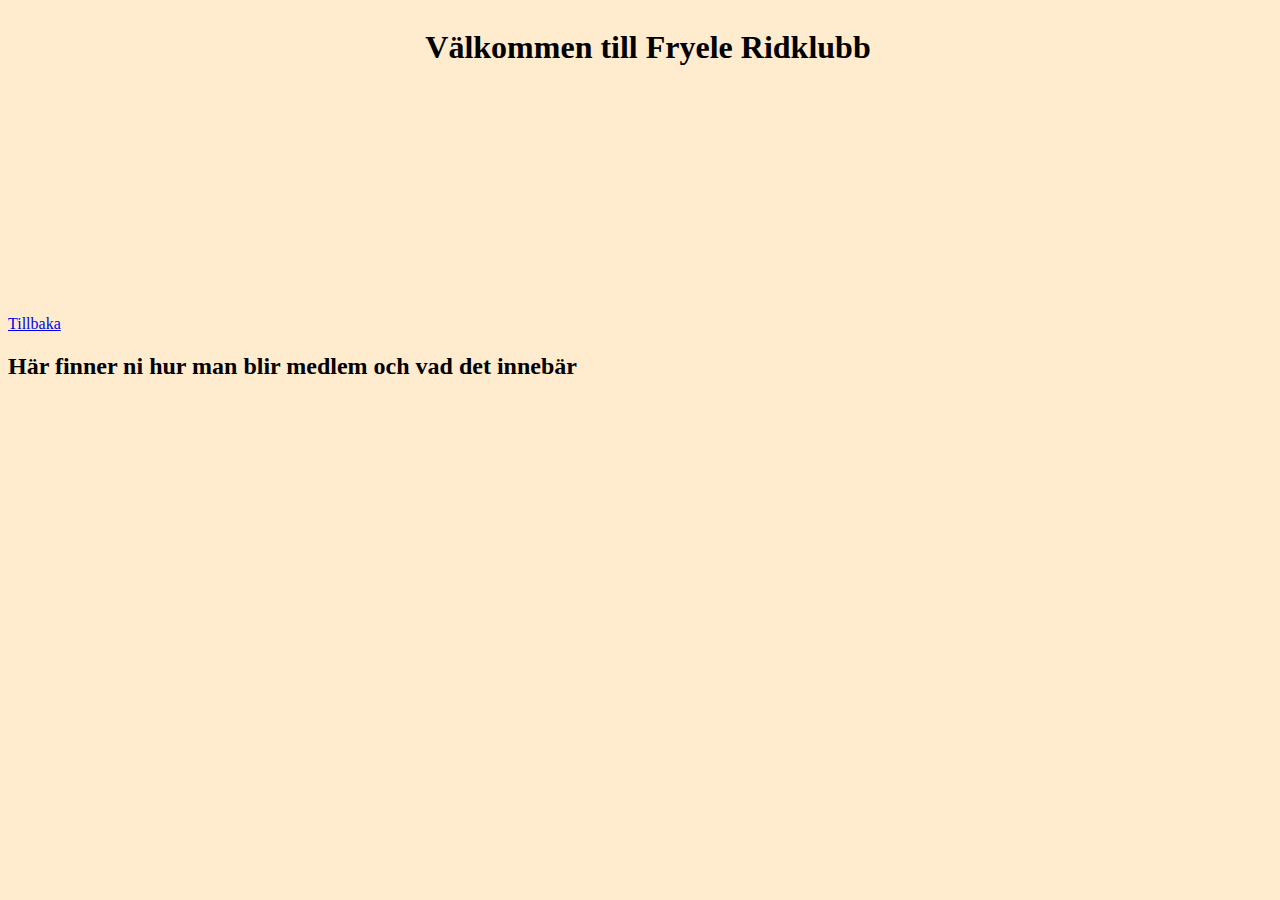
<file: att-bli-medlem.html>
<!DOCTYPE html>
<html lang="en">
<head>
    <meta charset="UTF-8">
    <meta http-equiv="X-UA-Compatible" content="IE=edge">
    <meta name="viewport" content="width=device-width, initial-scale=1.0">
    <title>Document</title>
    <link rel="stylesheet" href="style.css">
</head>
<body>
    <header class="huvud">
        <h1>Välkommen till Fryele Ridklubb</h1>
    </header>
    <nav class="meny">
        <li><a href="index.html">Tillbaka</a></li>

        <article>
            <h2 id="bli-medlem">Här finner ni hur man blir medlem och vad det innebär</h2>
        </article>
</body>
</html>
</file>
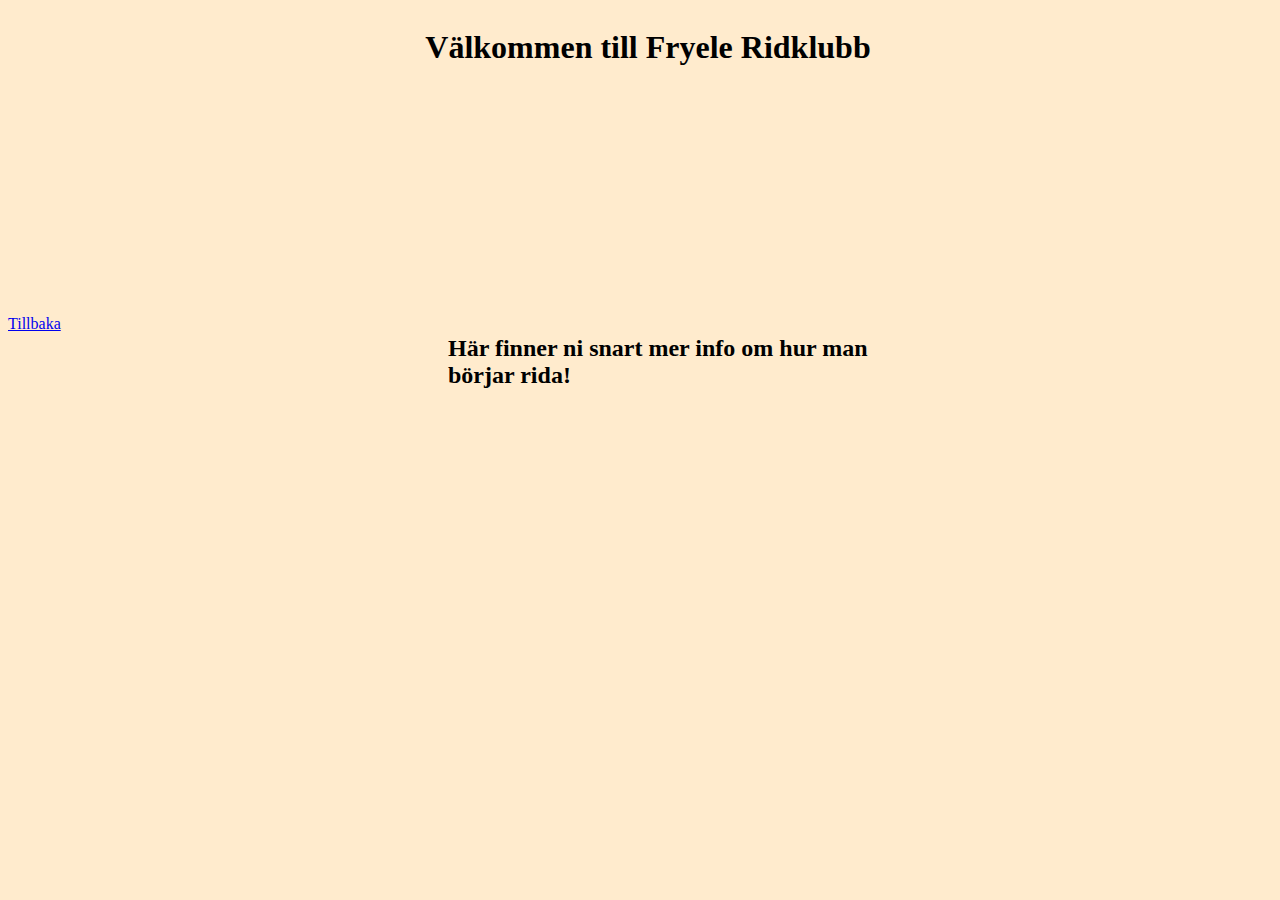
<file: börja-rida.html>
<!DOCTYPE html>
<html lang="en">
<head>
    <meta charset="UTF-8">
    <meta http-equiv="X-UA-Compatible" content="IE=edge">
    <meta name="viewport" content="width=device-width, initial-scale=1.0">
    <title>Document</title>
    <link rel="stylesheet" href="style.css">
</head>
<body>
    <header class="huvud">
        <h1>Välkommen till Fryele Ridklubb</h1>
    </header>
    <nav class="meny">
        <li><a href="index.html">Tillbaka</a></li>
    </nav>
    <article>
        <h2 class="info">Här finner ni snart mer info om hur man börjar rida!</h2>
    </article>

</body>
</html>
</file>
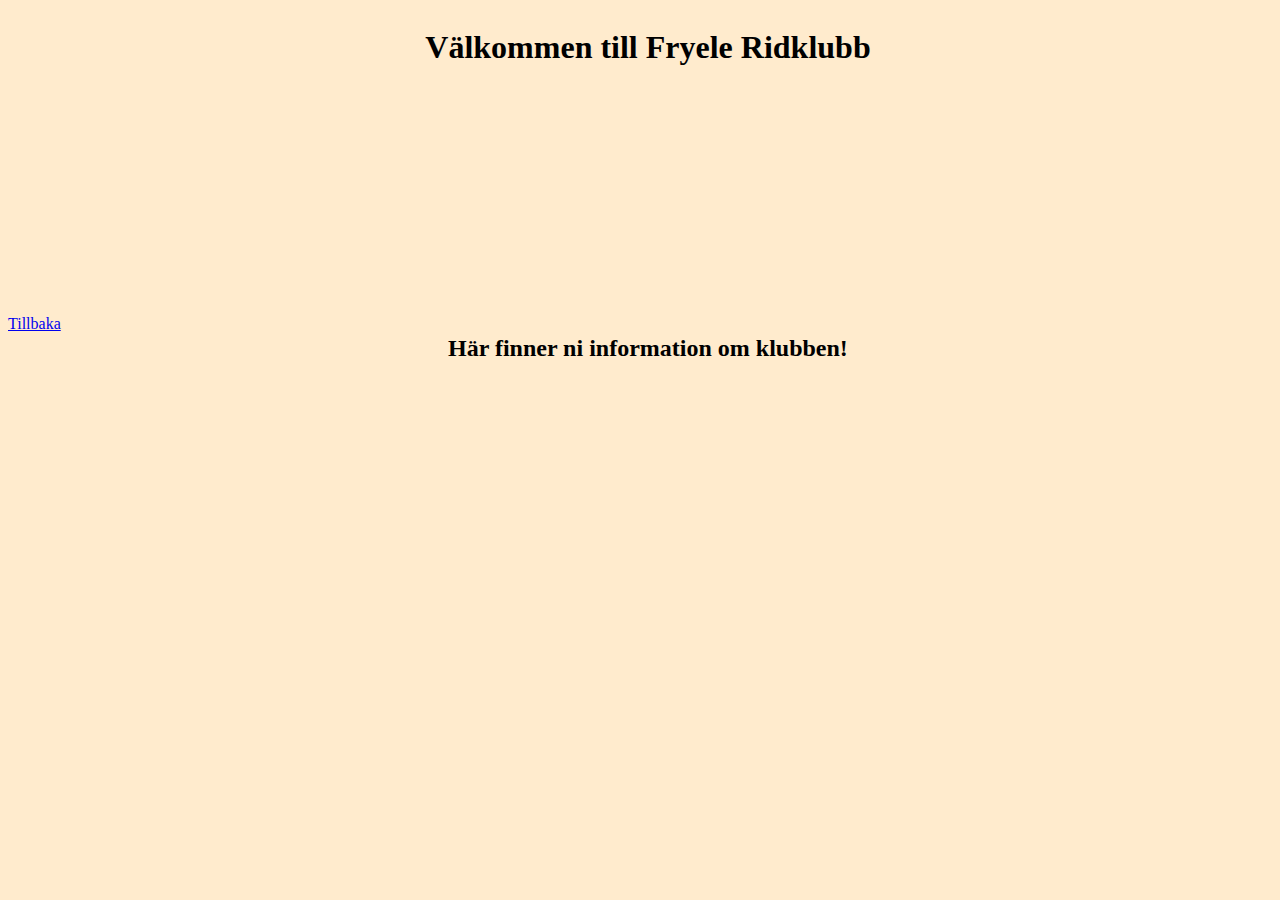
<file: hem.html>
<!DOCTYPE html>
<html lang="en">
<head>
    <meta charset="UTF-8">
    <meta http-equiv="X-UA-Compatible" content="IE=edge">
    <meta name="viewport" content="width=device-width, initial-scale=1.0">
    <title>Document</title>
    <link rel="stylesheet" href="style.css">
</head>
<body>
    <header class="huvud">
        <h1>Välkommen till Fryele Ridklubb</h1>
    </header>
    <nav class="meny">
        <li><a href="index.html">Tillbaka</a></li>
    </nav>
    <article>
        <h2 class="info">
            Här finner ni information om klubben!
        </h2>
    </article>
</body>
</html>
</file>
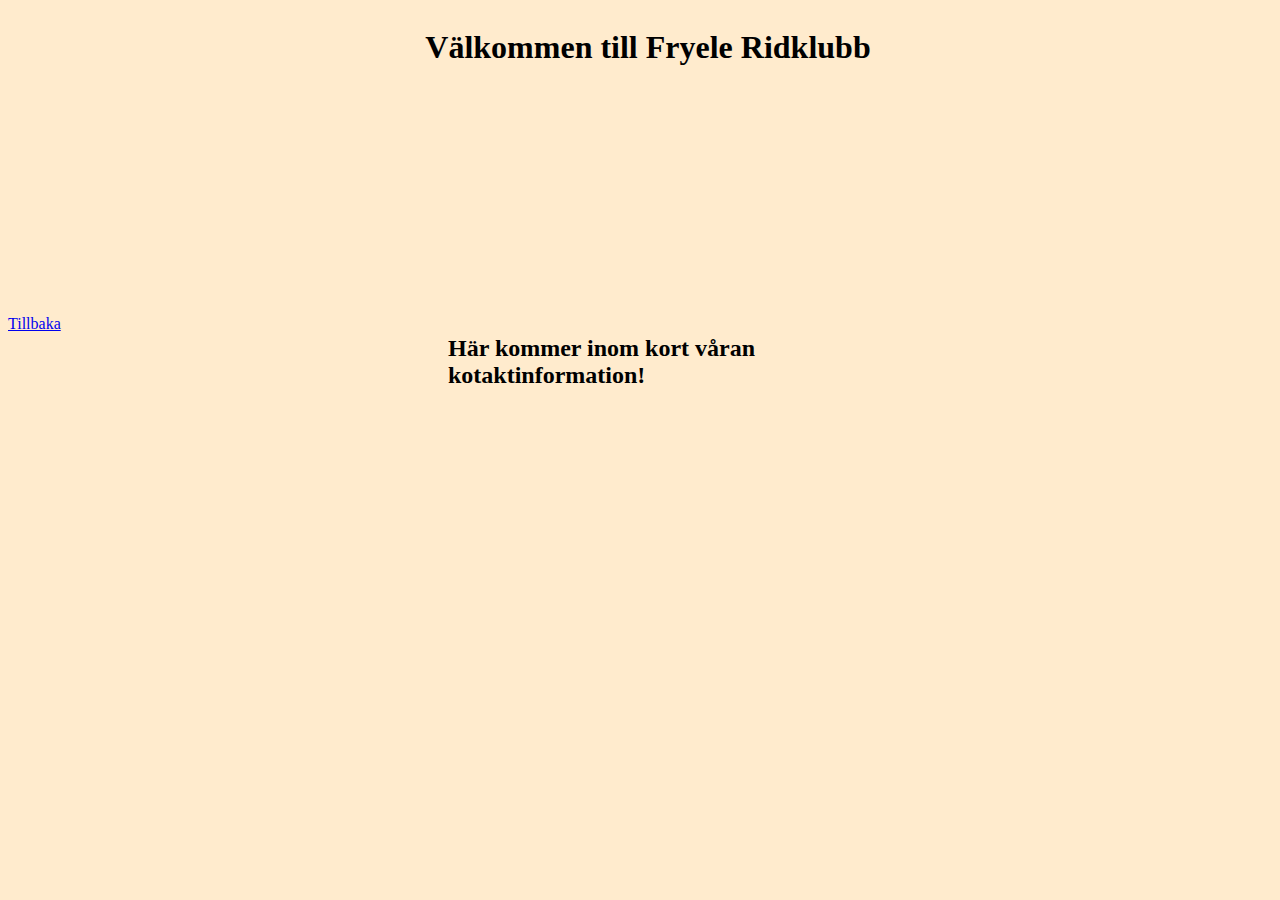
<file: kontakt.html>
<!DOCTYPE html>
<html lang="en">
<head>
    <meta charset="UTF-8">
    <meta http-equiv="X-UA-Compatible" content="IE=edge">
    <meta name="viewport" content="width=device-width, initial-scale=1.0">
    <title>Document</title>
    <link rel="stylesheet" href="style.css">
</head>
<body>
    <header class="huvud">
        <h1>Välkommen till Fryele Ridklubb</h1>
    </header>
    <nav class="meny">
        <li><a href="index.html">Tillbaka</a></li>
    </nav>

    <article>
        <h2 class="info">Här kommer inom kort våran kotaktinformation!</h2>
    </article>
</body>
</html>
</file>
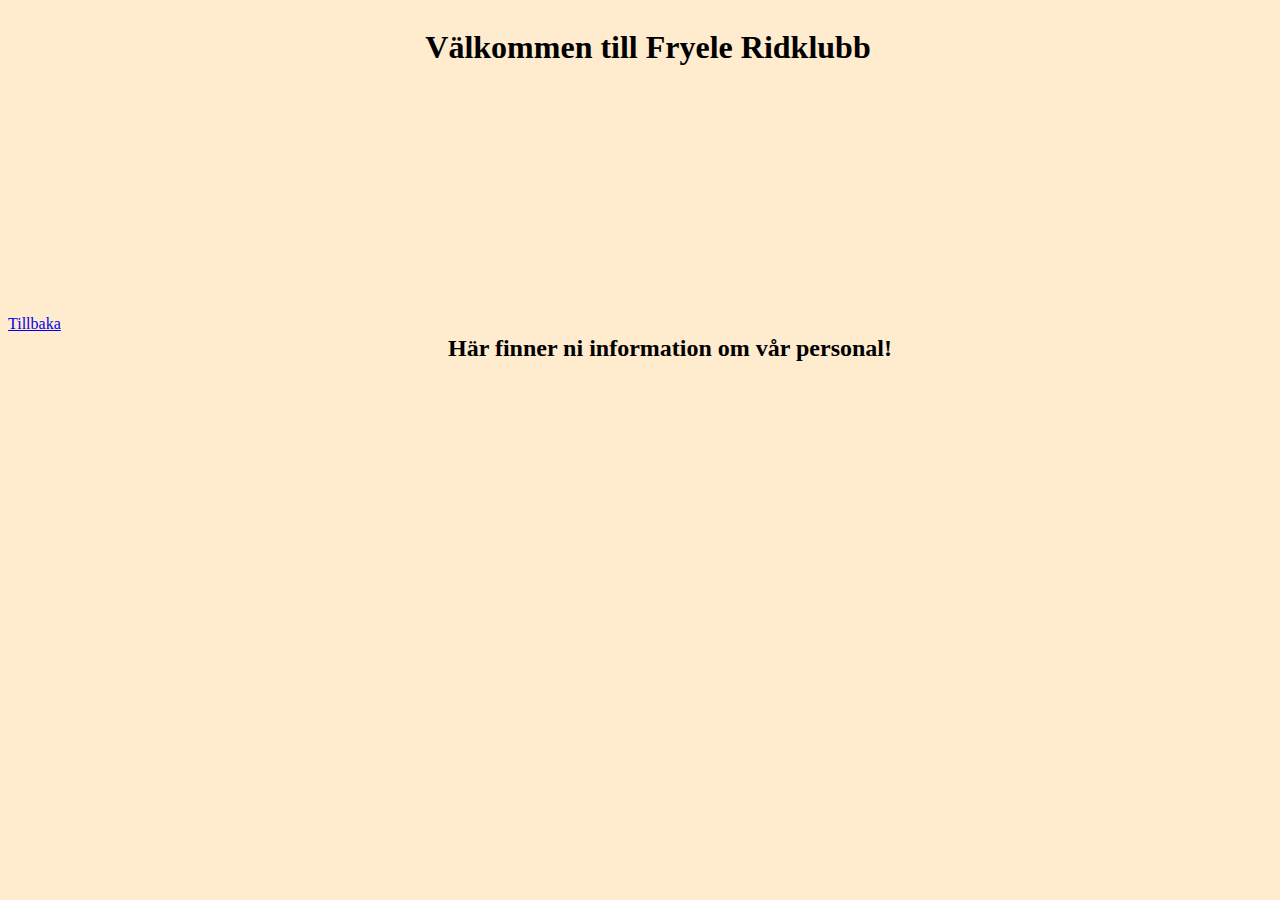
<file: personal.html>
<!DOCTYPE html>
<html lang="en">
<head>
    <meta charset="UTF-8">
    <meta http-equiv="X-UA-Compatible" content="IE=edge">
    <meta name="viewport" content="width=device-width, initial-scale=1.0">
    <title>Document</title>
    <link rel="stylesheet" href="style.css  ">
</head>
<body>
    <header class="huvud">
        <h1>Välkommen till Fryele Ridklubb</h1>
    </header>
    <nav class="meny">
        <li><a href="index.html">Tillbaka</a></li>
    </nav>

    <article>
        <h2 class="info">Här finner ni information om vår personal!</h2>
    </article>
</body>
</html>
</file>
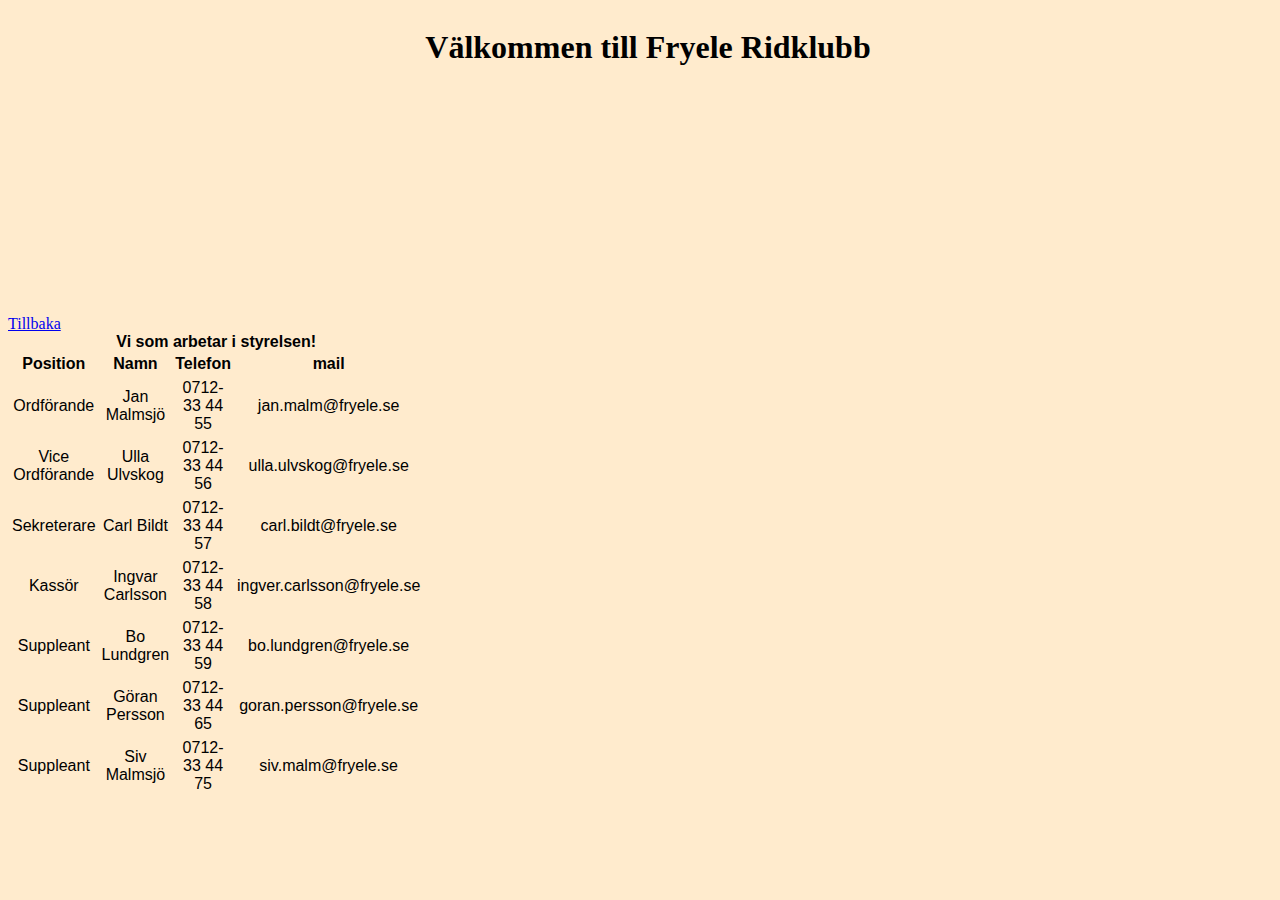
<file: styrelsen.html>
<!DOCTYPE html>
<html lang="en">
<head>
    <meta charset="UTF-8">
    <meta http-equiv="X-UA-Compatible" content="IE=edge">
    <meta name="viewport" content="width=device-width, initial-scale=1.0">
    <title>Document</title>
    <link rel="stylesheet" href="style.css">
</head>
<body>
    <header class="huvud">
        <h1>Välkommen till Fryele Ridklubb</h1>
    </header>
    <nav class="meny">
        <li><a href="index.html">Tillbaka</a></li>

        <table>
            <caption class="tabell-rubrik"><strong> Vi som arbetar i styrelsen!</strong></caption>
            
            <thead>
                <tr>
                    <th>Position</th>
                    <th>Namn</th>
                    <th>Telefon</th>
                    <th>mail</th>
                </tr>
            </thead>
            <tr>
                <td>Ordförande</td>
                <td>Jan Malmsjö</td>
                <td>0712-33 44 55</td>
                <td>jan.malm@fryele.se</td>
            </tr>
            <tr>
                <td>Vice Ordförande</td>
                <td>Ulla Ulvskog</td>
                <td>0712-33 44 56</td>
                <td>ulla.ulvskog@fryele.se</td>
            </tr>
            <tr>
                <td>Sekreterare</td>
                <td>Carl Bildt</td>
                <td>0712-33 44 57</td>
                <td>carl.bildt@fryele.se</td>
            </tr>
            <tr>
                <td>Kassör</td>
                <td>Ingvar Carlsson</td>
                <td>0712-33 44 58</td>
                <td>ingver.carlsson@fryele.se</td>
            </tr>
            <tr>
                <td>Suppleant</td>
                <td>Bo Lundgren</td>
                <td>0712-33 44 59</td>
                <td>bo.lundgren@fryele.se</td>
            </tr>
            <tr>
                <td>Suppleant</td>
                <td>Göran Persson</td>
                <td>0712-33 44 65</td>
                <td>goran.persson@fryele.se</td>
            </tr>
            <tr>
                <td>Suppleant</td>
                <td>Siv Malmsjö</td>
                <td>0712-33 44 75</td>
                <td>siv.malm@fryele.se</td>
            </tr>
        </table>
</body>
</html>
</file>
<file: style.css>
* {
    background-color: blanchedalmond;
}

header {

    position: absolute;
}

.huvud {
    text-align: center;
    width: 100%;
}

.meny {

    position: absolute;
    top: 35vh;
    list-style-type: none;
}

.info {

    position: absolute;
    top: 35vh;
    left: 35vw;
    width: 470px;
}


table {
    font-family: arial, sans-serif;
    border-bottom: #dddddd;
    width: 60%;

}

#tabell-rubrik {
    font-size: medium;
    text-align: center;
    padding: 5px;


}

td,
th {

    text-align: left;
    padding: 2px;
    text-align: center;
    left: 300vw;
}

tr:nth-child(even) {
    background-color: #dddddd;
}

#bli-medlem {
    text-align: center;
}

body .hästar ul li {
    left: 30vw;
    height: 1vh;
    position: absolute;
    top: 70 vh;
}
#skiss {
    position: absolute;
    top: 45vh;
    left: 35vw;
    width: 470px;
}
</file>
